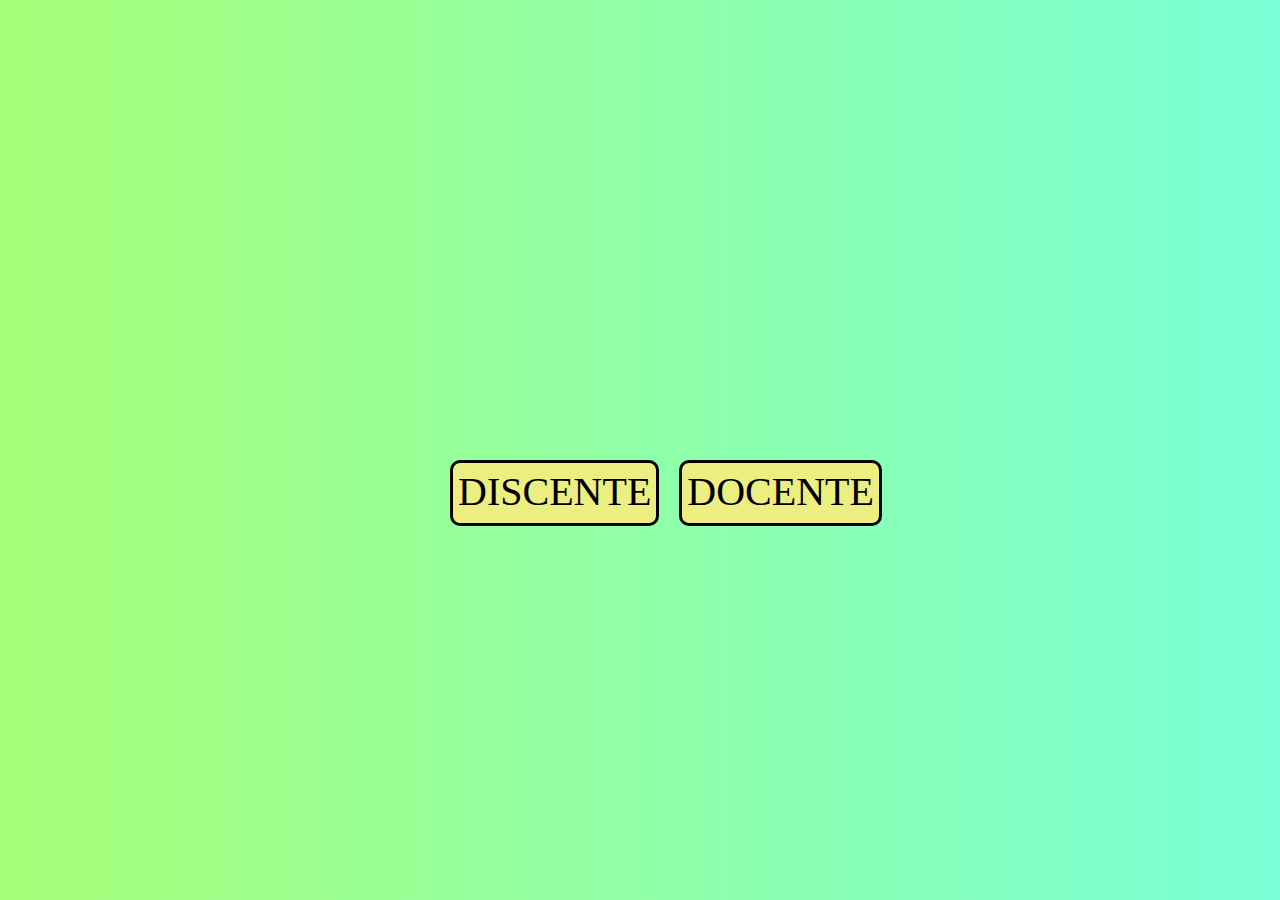
<file: index.html>
<!DOCTYPE html>
<html lang="pt-br">
<head>
    <meta charset="UTF-8">
    <meta http-equiv="X-UA-Compatible" content="IE=edge">
    <meta name="viewport" content="width=device-width, initial-scale=1.0">
    <title>login</title>
    <style type="text/css">
        body{
            background: linear-gradient(to right, #a8ff78, #78ffd6); 
        }
        div{
            display: flex;
            position: absolute;
            top: 50%;
            left: 50%;
            margin-left: -200px;
            width: 400px;
            height: 70px;
        }
        a{
            text-decoration: none;
            padding: 5px;
            border-radius: 10px;
            font-size: 40px;
            height: 50px;
            border-style: solid;
            border-color: #000000;
            margin: 10px ;
            color: #000000;
            background-color: #ecee82 ;
        }
        a:hover{
            background-color: #fde910;
        }
        
    </style>
</head>
<body>
    <div>
       <a href="./avaliacao-dic.html">DISCENTE</a>
       <a href="./avaliacao-doc.html">DOCENTE</a>
    </div>
</body>
</html>
</file>
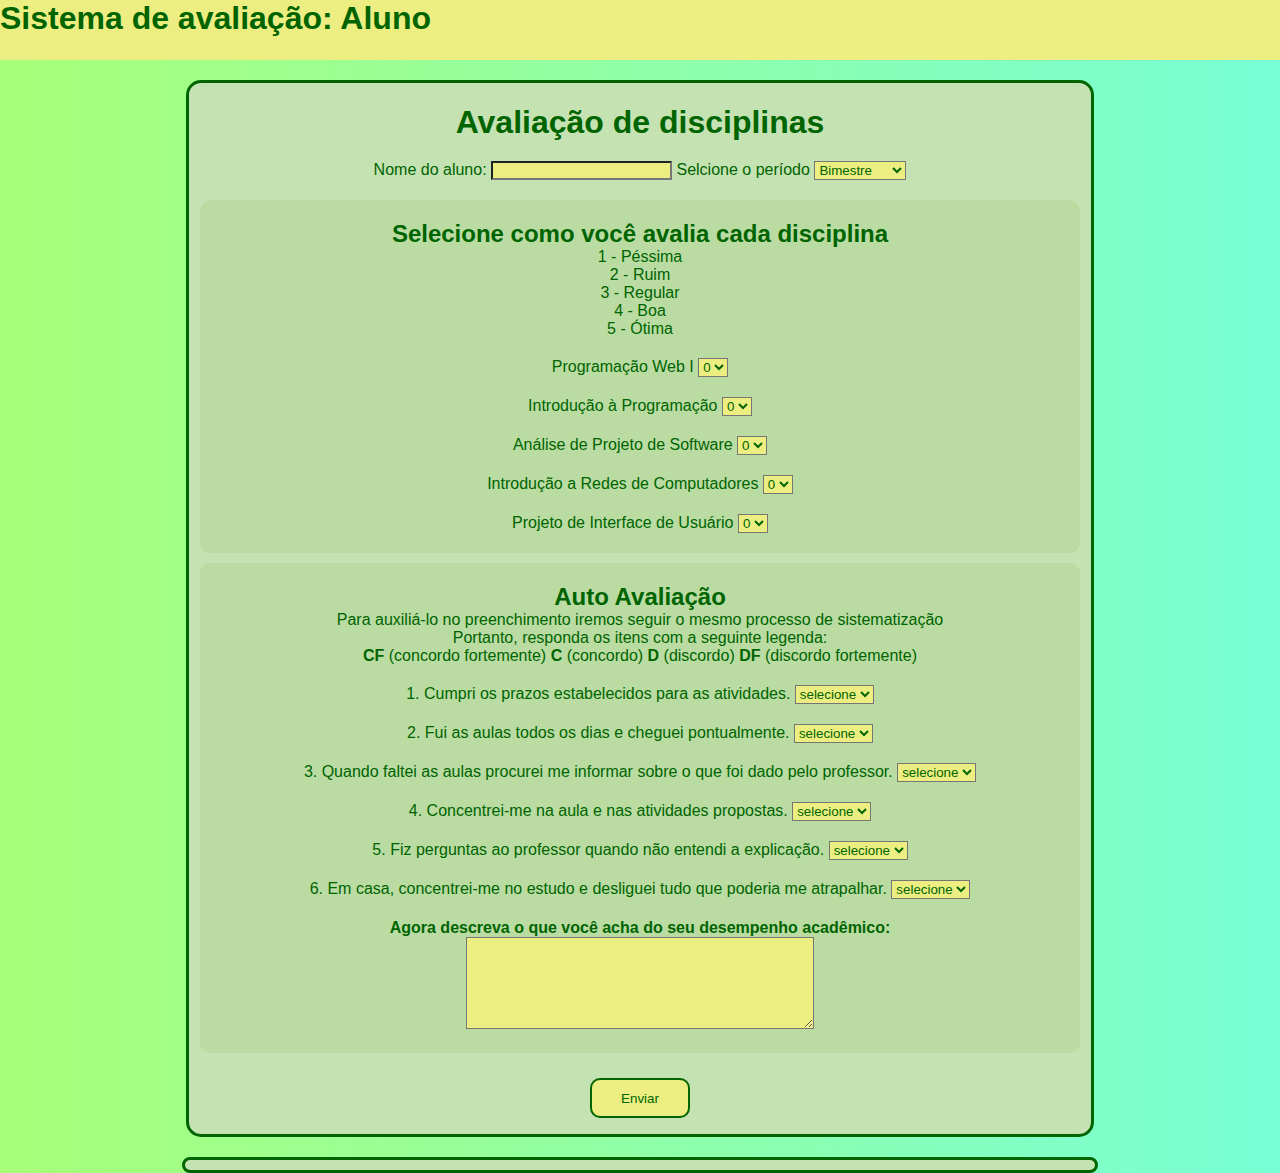
<file: avaliacao-dic.html>
<!DOCTYPE html>
<html lang="pt-br">
<head>
    <meta charset="UTF-8">
    <meta http-equiv="X-UA-Compatible" content="IE=edge">
    <meta name="viewport" content="width=device-width, initial-scale=1.0">
    <title>Avaliação Discente</title>
    <link rel="stylesheet" href="./styleGlobal.css">
</head>
<body>
    <header>
        <h1>Sistema de avaliação: Aluno</h1>
    </header>
   
    <form>
        <div >
            <h1>Avaliação de disciplinas </h1>
        </div>
        <div>
            <label for="name">Nome do aluno:</label>
            <input type="text" name="name" id="name"  required>
            <label for="periodo">Selcione o período</label>
                <select name="periodo" id="periodo" required>
                    <option value="" selected disabled>Bimestre</option>
                    <option value="1° Bimestre">1° Bimestre</option>
                    <option value="2° Bimestre">2° Bimestre</option>
                    <option value="3° Bimestre">3° Bimestre</option>
                    <option value="4° Bimestre">4° Bimestre</option>
                </select>
        </div>
        <fieldset>
            <div>
                <h2>Selecione como você avalia cada disciplina </h2>
                <p>1 - Péssima <br>
                        2 - Ruim <br>
                        3 - Regular <br>
                        4 - Boa <br>
                        5 - Ótima</p>
            </div>
                <div>
                    <label for="disciplina1">Programação Web I</label>
                    <select name="notas" id="disciplina1" required>
                        <option value="" disabled selected>0</option>
                        <option value="1">1</option>
                        <option value="2">2</option>
                        <option value="3">3</option>
                        <option value="4">4</option>
                        <option value="5">5</option>
                    </select>
                </div>
                <div>
                    <label for="disciplina2">Introdução à Programação</label>
                    <select name="notas" id="disciplina2" required>
                        <option value="" disabled selected>0</option>
                        <option value="1">1</option>
                        <option value="2">2</option>
                        <option value="3">3</option>
                        <option value="4">4</option>
                        <option value="5">5</option>
                    </select>
                </div>
                <div>
                    <label for="disciplina3">Análise de Projeto de Software</label>
                    <select name="notas" id="disciplina3" required>
                        <option value="" disabled selected>0</option>
                        <option value="1">1</option>
                        <option value="2">2</option>
                        <option value="3">3</option>
                        <option value="4">4</option>
                        <option value="5">5</option>
                    </select>
                </div>
                <div>
                    <label for="disciplina4">Introdução a Redes de Computadores</label>
                    <select name="notas" id="disciplina4" required>
                        <option value="" disabled selected>0</option>
                        <option value="1">1</option>
                        <option value="2">2</option>
                        <option value="3">3</option>
                        <option value="4">4</option>
                        <option value="5">5</option>
                    </select>
                </div>
                <div>
                    <label for="disciplina5">Projeto de Interface de Usuário</label>
                    <select name="notas" id="disciplina5" required>
                        <option value="" disabled selected>0</option>
                        <option value="1">1</option>
                        <option value="2">2</option>
                        <option value="3">3</option>
                        <option value="4">4</option>
                        <option value="5">5</option>
                    </select>
                </div>      
        </fieldset>
        <fieldset>
            <div>
                <h2>Auto Avaliação</h2>
                <p>Para auxiliá-lo no preenchimento iremos seguir o mesmo processo de sistematização<br>
                Portanto, responda os itens com a seguinte legenda: <br>
                <strong>CF</strong> (concordo fortemente) <strong>C</strong> (concordo) <strong>D</strong> (discordo) <strong>DF</strong> (discordo fortemente)</p>
            </div>
            <div>
                <label for="quest1">1. Cumpri os prazos estabelecidos para as atividades.</label>
                <select name="quest1" id="quest1" required>
                    <option value="" selected disabled>selecione</option>
                    <option value="CF">CF</option>
                    <option value="C">C</option>
                    <option value="D">D</option>
                    <option value="DF">DF</option>
                </select>
            </div>
            <div>
                <label for="quest2">2. Fui as aulas todos os dias e cheguei pontualmente.</label>
                <select name="quest2" id="quest2" required>
                    <option value="" selected disabled>selecione</option>
                    <option value="CF">CF</option>
                    <option value="C">C</option>
                    <option value="D">D</option>
                    <option value="DF">DF</option>
                </select>
            </div>
            <div>
                <label for="quest3">3. Quando faltei as aulas procurei me informar  sobre o que foi dado pelo professor.</label>
                <select name="quest3" id="quest3" required>
                    <option value="" selected disabled>selecione</option>
                    <option value="CF">CF</option>
                    <option value="C">C</option>
                    <option value="D">D</option>
                    <option value="DF">DF</option>
                </select>
            </div>
            <div>
                <label for="quest4">4. Concentrei-me na aula e nas atividades propostas.</label>
                <select name="quest4" id="quest4" required>
                    <option value="" selected disabled>selecione</option>
                    <option value="CF">CF</option>
                    <option value="C">C</option>
                    <option value="D">D</option>
                    <option value="DF">DF</option>
                </select>
            </div>
            <div>
                <label for="quest5">5. Fiz perguntas ao professor quando não entendi a explicação.</label>
                <select name="quest5" id="quest5" required>
                    <option value="" selected disabled>selecione</option>
                    <option value="CF">CF</option>
                    <option value="C">C</option>
                    <option value="D">D</option>
                    <option value="DF">DF</option>
                </select>
            </div>
            <div>
                <label for="quest6">6. Em casa, concentrei-me no estudo e desliguei tudo que poderia me atrapalhar.</label>
                <select name="quest6" id="quest6" required>
                    <option value="" selected disabled>selecione</option>
                    <option value="CF">CF</option>
                    <option value="C">C</option>
                    <option value="D">D</option>
                    <option value="DF">DF</option>
                </select>
            </div>
            <div>
                <label for="quest7"><strong>Agora descreva o que você acha do seu desempenho acadêmico:</strong></label>
                <br>
                <textarea rows="6" style="width: 26em" id="quest7" name="quest7" required></textarea>
            </div>
        </fieldset>

        <button class="botao" type="submit">Enviar</button>
    </form>
    <div id="results">
        
    </div>
    <script src="script-dic.js"></script>
</body>
</html>
</file>
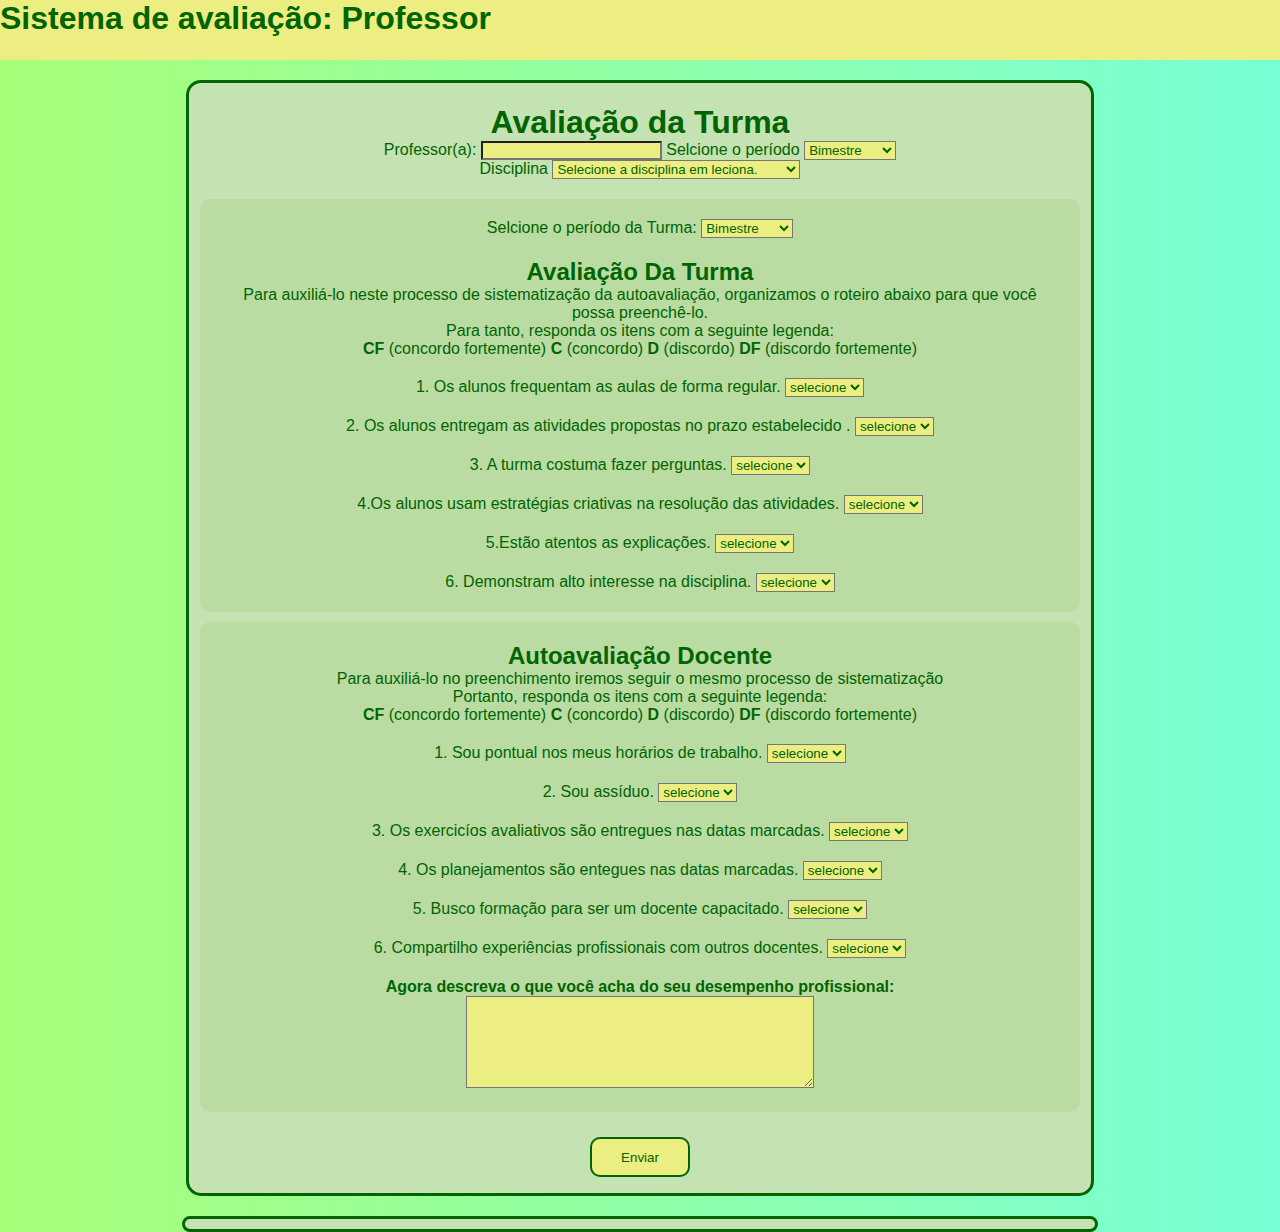
<file: avaliacao-doc.html>
<!DOCTYPE html>
<html lang="pt">
<head>
    <meta charset="UTF-8">
    <meta http-equiv="X-UA-Compatible" content="IE=edge">
    <meta name="viewport" content="width=device-width, initial-scale=1.0">
    <title>Avaliação Docente</title>
    <link rel="stylesheet" href="./styleGlobal.css">
</head>
<body>
    <header>
        <h1>Sistema de avaliação: Professor</h1>
    </header>
    <form>     
            <div>
                <h1>Avaliação da Turma</h1>
                <label for="nomeprof">Professor(a):</label>
                <input type="text" name="nomeprof" id="nomeprof" required>
                <label for="periodo-prof">Selcione o período</label>
                <select name="periodo-prof" id="periodo-prof" required>
                    <option value="" selected disabled>Bimestre</option>
                    <option value="1° Bimestre">1° Bimestre</option>
                    <option value="2° Bimestre">2° Bimestre</option>
                    <option value="3° Bimestre">3° Bimestre</option>
                    <option value="4° Bimestre">4° Bimestre</option>
                </select>
                <br>
                <label for="disciplina">Disciplina</label>
                <select name="disciplina" id="disciplina" required>
                    <option value="" selected disabled>Selecione a disciplina em leciona.</option>
                    <option value="Programação Web I">Programação Web I</option>
                    <option value="Introdução à Programação">Introdução à Programação</option>
                    <option value="Análise de Projeto de Software">Análise de Projeto de Software</option>
                    <option value="Introdução a Redes de Computadores">Introdução a Redes de Computadores</option>
                    <option value="Projeto de Interface de Usuário">Projeto de Interface de Usuário</option>
                </select>
            </div>
            <fieldset>
                <div>
                    <label for="periodo-turma">Selcione o período da Turma:</label>
                    <select name="periodo-turma" id="periodo-turma" required>
                        <option value="" selected disabled>Bimestre</option>
                        <option value="1° Bimestre">1° Bimestre</option>
                        <option value="2° Bimestre">2° Bimestre</option>
                        <option value="3° Bimestre">3° Bimestre</option>
                        <option value="4° Bimestre">4° Bimestre</option>
                    </select>
                </div>      
                <div>
                    <h2>Avaliação Da Turma</h2>
                    <p>Para auxiliá-lo neste processo de sistematização da autoavaliação, organizamos o roteiro abaixo para que você possa preenchê-lo. <br>
                    Para tanto, responda os itens com a seguinte legenda: <br>
                    <strong>CF</strong> (concordo fortemente) <strong>C</strong> (concordo) <strong>D</strong> (discordo) <strong>DF</strong> (discordo fortemente)</p>
                </div>
                <div>
                    <label for="deacordo1-turma">1. Os alunos frequentam as aulas de forma regular.</label>
                    <select name="deacordo1-turma" id="deacordo1-turma" required>
                        <option value="" selected disabled>selecione</option>
                        <option value="CF">CF</option>
                        <option value="C">C</option>
                        <option value="D">D</option>
                        <option value="DF">DF</option>
                    </select>
                </div>
                <div>
                    <label for="deacordo1-turma">2. Os alunos entregam as atividades propostas no prazo estabelecido .</label>
                    <select name="deacordo2-turma" id="deacordo2-turma" required>
                        <option value="" selected disabled>selecione</option>
                        <option value="CF">CF</option>
                        <option value="C">C</option>
                        <option value="D">D</option>
                        <option value="DF">DF</option>
                    </select>
                </div>
                <div>
                    <label for="deacordo3-turma">3. A turma costuma fazer perguntas.</label>
                    <select name="deacordo3-turma" id="deacordo3-turma" required>
                        <option value="" selected disabled>selecione</option>
                        <option value="CF">CF</option>
                        <option value="C">C</option>
                        <option value="D">D</option>
                        <option value="DF">DF</option>
                    </select>
                </div>
                <div>
                    <label for="deacordo4-turma">4.Os alunos usam estratégias criativas na resolução das atividades.</label>
                    <select name="deacordo4-turma" id="deacordo4-turma" required>
                        <option value="" selected disabled>selecione</option>
                        <option value="CF">CF</option>
                        <option value="C">C</option>
                        <option value="D">D</option>
                        <option value="DF">DF</option>
                    </select>
                </div>
                <div>
                    <label for="deacordo5-turma">5.Estão atentos as explicações.</label>
                    <select name="deacordo5-turma" id="deacordo5-turma" required>
                        <option value="" selected disabled>selecione</option>
                        <option value="CF">CF</option>
                        <option value="C">C</option>
                        <option value="D">D</option>
                        <option value="DF">DF</option>
                    </select>
                </div>
                <div>
                    <label for="deacordo6-turma">6. Demonstram alto interesse na disciplina.</label>
                    <select name="deacordo6-turma" id="deacordo6-turma" required>
                        <option value="" selected disabled>selecione</option>
                        <option value="CF">CF</option>
                        <option value="C">C</option>
                        <option value="D">D</option>
                        <option value="DF">DF</option>
                    </select>
                </div>
            </fieldset>
            <fieldset>
                <div>
                    <h2>Autoavaliação Docente</h2>
                    <p>Para auxiliá-lo no preenchimento iremos seguir o mesmo processo de sistematização<br>
                    Portanto, responda os itens com a seguinte legenda: <br>
                    <strong>CF</strong> (concordo fortemente) <strong>C</strong> (concordo) <strong>D</strong> (discordo) <strong>DF</strong> (discordo fortemente)</p>
                </div>
                <div>
                    <label for="deacordo1">1. Sou pontual nos meus horários de trabalho.</label>
                    <select name="deacordo1" id="deacordo1" required>
                        <option value="" selected disabled>selecione</option>
                        <option value="CF">CF</option>
                        <option value="C">C</option>
                        <option value="D">D</option>
                        <option value="DF">DF</option>
                    </select>
                </div>
                <div>
                    <label for="deacordo2">2. Sou assíduo.</label>
                    <select name="deacordo2" id="deacordo2" required>
                        <option value="" selected disabled>selecione</option>
                        <option value="CF">CF</option>
                        <option value="C">C</option>
                        <option value="D">D</option>
                        <option value="DF">DF</option>
                    </select>
                </div>
                <div>
                    <label for="deacordo3">3. Os exercicíos avaliativos são entregues nas datas marcadas.</label>
                    <select name="deacordo3" id="deacordo3" required>
                        <option value="" selected disabled>selecione</option>
                        <option value="CF">CF</option>
                        <option value="C">C</option>
                        <option value="D">D</option>
                        <option value="DF">DF</option>
                    </select>
                </div>
                <div>
                    <label for="deacordo4">4. Os planejamentos são entegues nas datas marcadas.</label>
                    <select name="deacordo4" id="deacordo4" required>
                        <option value="" selected disabled>selecione</option>
                        <option value="CF">CF</option>
                        <option value="C">C</option>
                        <option value="D">D</option>
                        <option value="DF">DF</option>
                    </select>
                </div>
                <div>
                    <label for="deacordo5">5. Busco formação para ser um docente capacitado.</label>
                    <select name="deacordo5" id="deacordo5" required>
                        <option value="" selected disabled>selecione</option>
                        <option value="CF">CF</option>
                        <option value="C">C</option>
                        <option value="D">D</option>
                        <option value="DF">DF</option>
                    </select>
                </div>
                <div>
                    <label for="deacordo6">6. Compartilho experiências profissionais com outros docentes.</label>
                    <select name="deacordo6" id="deacordo6" required>
                        <option value="" selected disabled>selecione</option>
                        <option value="CF">CF</option>
                        <option value="C">C</option>
                        <option value="D">D</option>
                        <option value="DF">DF</option>
                    </select>
                </div>
                <div>
                    <label for="deacordo7"><strong>Agora descreva o que você acha do seu desempenho profissional:</strong></label>
                    <br>
                    <textarea rows="6" style="width: 26em" id="deacordo7" name="deacordo7"  required></textarea>
                </div>
            </fieldset>
        <button class="botao" type="submit">Enviar</button>
    </form>
    <div id="results">
       
    </div>
    <script src="./script-doc.js"></script>
</body>
</html>
</file>
<file: styleGlobal.css>
* {
    margin: 0;
    padding: 0;
    font-family: Verdana, Geneva, Tahoma, sans-serif;
    color: #006400;
}

body {
    background: linear-gradient(to right, #a8ff78, #78ffd6);
}

header{
    background-color: #ecee82;
    margin-bottom: 20px;
    height: 60px;
}

form, #results {
    padding: 1px;
    min-width: 430px;
    max-width: 900px;
    margin: auto;
    background-color: #c5e2b2;
    text-align: center;
    border-radius: 15px;
    border-color: #006400;
    border-style: solid;

}

div{
    margin: 20px;

    
}

#results{
    margin-top: 20px;
   padding: 5px;
    text-align: justify;
    
}

fieldset{
    border-style: unset;
    border-radius: 10px;
    background-color: hsl(96, 45%, 75%);
    margin: 10px;

}

textarea, select, input[type='text']{
    background-color: #ecee82;
}

textarea:focus, input[type='text']:focus{
    background-color: #fde910;
}

input[type='radio']:after {
    width: 10px;
    height: 10px;
    border-radius: 15px;
    top: -2px;
    left: -1px;
    position: relative;
    background-color: #d1d3d1;
    content: '';
    display: inline-block;
    visibility: visible;
    border: 2px solid white;
}

input[type='radio']:checked:after {
    width: 10px;
    height: 10px;
    border-radius: 15px;
    top: -2px;
    left: -1px;
    position: relative;
    background-color: #006400;
    content: '';
    display: inline-block;
    visibility: visible;
    border: 2px solid white;
}

button{
    background-color: #ecee82;
    margin: 15px;
    border-radius: 10px;
    border-style: solid;
    border-color: #006400;
    color: #006400;
    width: 100px;
    height: 40px;
}

button:hover{
    background-color: #fde910;
}
</file>
